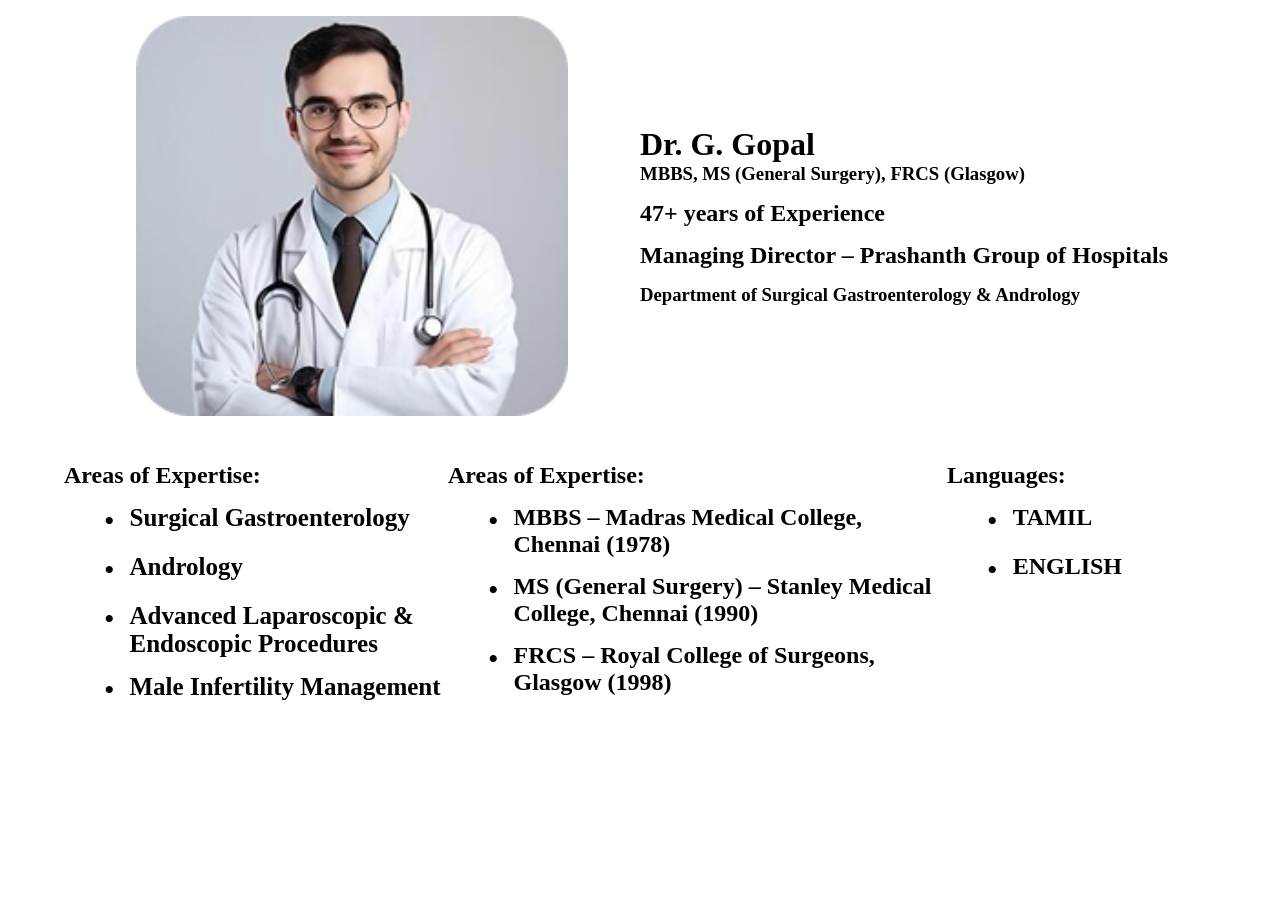
<file: gopal.html>
<!DOCTYPE html>
<html lang="en">
<head>
    <meta charset="UTF-8">
    <meta name="viewport" content="width=device-width, initial-scale=1.0">
    <title>Document</title>

    <link rel="stylesheet" href="./gopal.css">
</head>
<body>


    <!-- container -->
     <div class="container">

        <!-- box -->
        <div class="box">

            <!-- box1 -->
             <div class="box1">

                <!-- box1a -->
                 <div class="box1a">


                    <!-- img -->
                     <img src="./osp1.png" id="img"/>

                 </div>

                 <!-- box1b -->
                  <div class="box1b">

                    <div>
                        <h1 id="a">Dr. G. Gopal</h1>
                        <h3 id="b">MBBS, MS (General Surgery), FRCS (Glasgow)</h3>
                    </div>

                    <h2 id="c">47+ years of Experience</h2>

                    <h2 id="d">Managing Director – Prashanth Group of Hospitals</h2>


                    <h3 id="e">Department of Surgical Gastroenterology & Andrology</h3>

                  </div>

             </div>


             <!-- box2 -->
              <div class="box2">


                 <!-- box2a -->
                  <div class="box2a">


                    <h2>Areas of Expertise:</h2>

                    <div class="homedot">
                        <div class="dot">
                        <div>•</div>
                        <h3 id="f">Surgical Gastroenterology</h3>
                        </div>


                        <div class="dot">
                        <div>•</div>
                        <h3 id="g">Andrology</h3>
                        </div>



                        <div class="dot">
                        <div>•</div>
                        <h3 id="h">Advanced Laparoscopic & Endoscopic Procedures</h3>
                        </div>


                        <div class="dot">
                        <div>•</div>
                        <h3 id="i">Male Infertility Management</h3>
                        </div>
                    </div>

                  </div>

                   <!-- box2b -->
                  <div class="box2b">

                    <h2>Areas of Expertise:</h2>

                    <div class="homedot">
                        <div class="dot">
                        <div>•</div>
                        <h2 id="j">MBBS – Madras Medical College, Chennai (1978)</h2>
                        </div>


                        <div class="dot">
                        <div>•</div>
                        <h2 id="k">MS (General Surgery) – Stanley Medical College, Chennai (1990)</h2>
                        </div>



                        <div class="dot">
                        <div>•</div>
                        <h2 id="l">FRCS – Royal College of Surgeons, Glasgow (1998)</h2>
                        </div>


                        
                    </div>


                  </div>


                   <!-- box2c -->
                  <div class="box2c">


                     <h2>Languages:</h2>

                    <div class="homedot">
                        <div class="dot">
                        <div>•</div>
                        <h2 >TAMIL</h2>
                        </div>


                        <div class="dot">
                        <div>•</div>
                        <h2>ENGLISH</h2>
                        </div>



                        


                        
                    </div>

                  </div>

              </div>

        </div>
     </div>



     <script src="./gopal.js">


     </script>
    
</body>
</html>
</file>
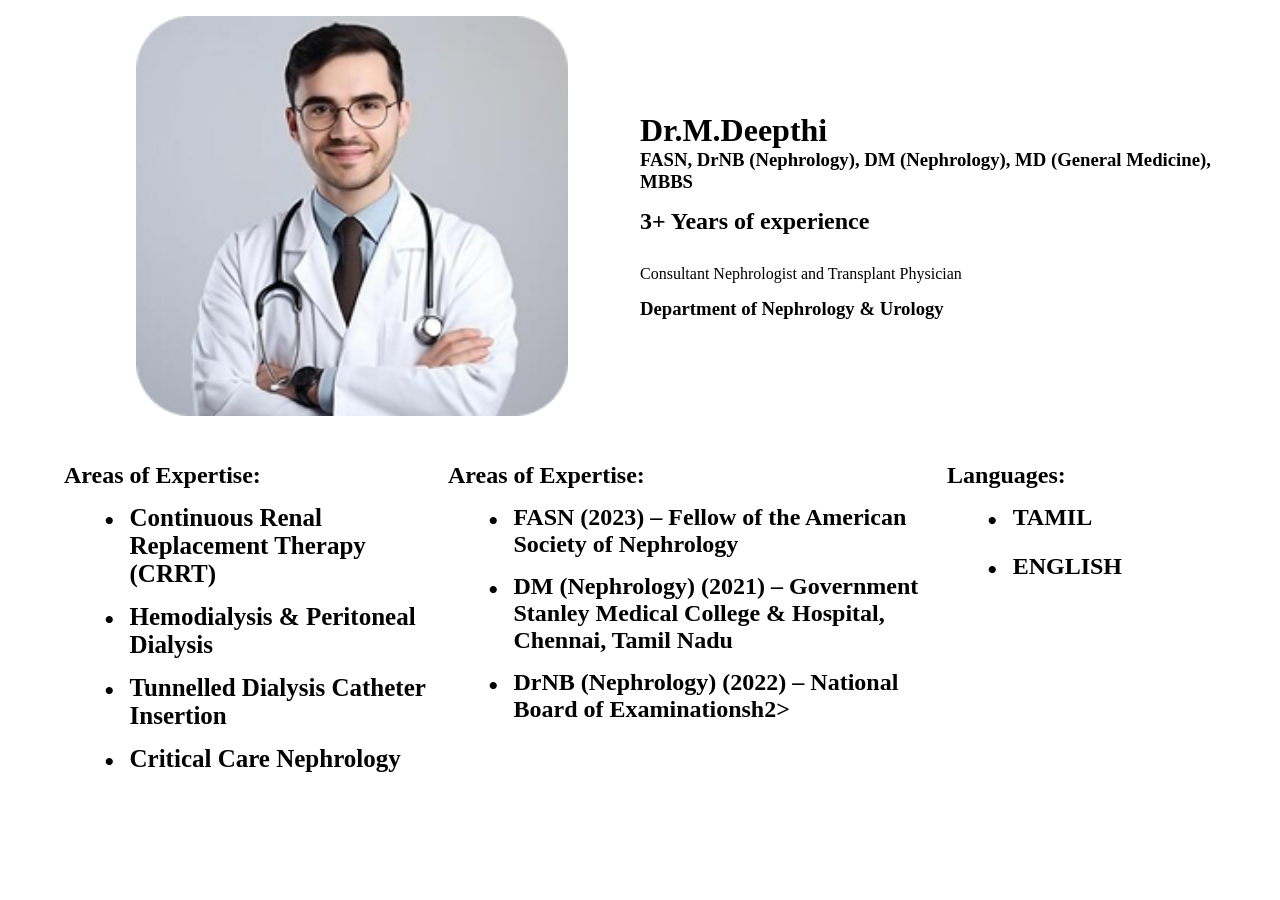
<file: gopal1.html>
<!DOCTYPE html>
<html lang="en">
<head>
    <meta charset="UTF-8">
    <meta name="viewport" content="width=device-width, initial-scale=1.0">
    <title>Document</title>

    <link rel="stylesheet" href="./gopal.css">
</head>
<body>


    <!-- container -->
     <div class="container">

        <!-- box -->
        <div class="box">

            <!-- box1 -->
             <div class="box1">

                <!-- box1a -->
                 <div class="box1a">


                    <!-- img -->
                     <img src="./osp1.png" id="img"/>

                 </div>

                 <!-- box1b -->
                  <div class="box1b">

                    <div>
                        <h1 >Dr.M.Deepthi</h1>
                        <h3 >FASN, DrNB (Nephrology), DM (Nephrology), MD (General Medicine), MBBS</h3>
                    </div>

                    <h2 >3+ Years of experience</h2>

                    <h2></h2>Consultant Nephrologist and Transplant Physician</h2>


                    <h3>Department of Nephrology & Urology</h3>

                  </div>

             </div>


             <!-- box2 -->
              <div class="box2">


                 <!-- box2a -->
                  <div class="box2a">


                    <h2>Areas of Expertise:</h2>

                    <div class="homedot">
                        <div class="dot">
                        <div>•</div>
                        <h3 >Continuous Renal Replacement Therapy (CRRT)</h3>
                        </div>


                        <div class="dot">
                        <div>•</div>
                        <h3 id="g">Hemodialysis & Peritoneal Dialysis</h3>
                        </div>



                        <div class="dot">
                        <div>•</div>
                        <h3 id="h">Tunnelled Dialysis Catheter Insertion</h3>
                        </div>


                        <div class="dot">
                        <div>•</div>
                        <h3 id="i">Critical Care Nephrology</h3>
                        </div>
                    </div>

                  </div>

                   <!-- box2b -->
                  <div class="box2b">

                    <h2>Areas of Expertise:</h2>

                    <div class="homedot">
                        <div class="dot">
                        <div>•</div>
                        <h2 >FASN (2023) – Fellow of the American Society of Nephrology</h2>
                        </div>


                        <div class="dot">
                        <div>•</div>
                        <h2 >DM (Nephrology) (2021) – Government Stanley Medical College & Hospital, Chennai, Tamil Nadu</h2>
                        </div>



                        <div class="dot">
                        <div>•</div>
                        <h2 >DrNB (Nephrology) (2022) – National Board of Examinationsh2>
                        </div>


                        
                    </div>


                  </div>


                   <!-- box2c -->
                  <div class="box2c">


                     <h2>Languages:</h2>

                    <div class="homedot">
                        <div class="dot">
                        <div>•</div>
                        <h2 >TAMIL</h2>
                        </div>


                        <div class="dot">
                        <div>•</div>
                        <h2>ENGLISH</h2>
                        </div>



                        


                        
                    </div>

                  </div>

              </div>

        </div>
     </div>



     <script src="./gopal.js">


     </script>
    
</body>
</html>
</file>
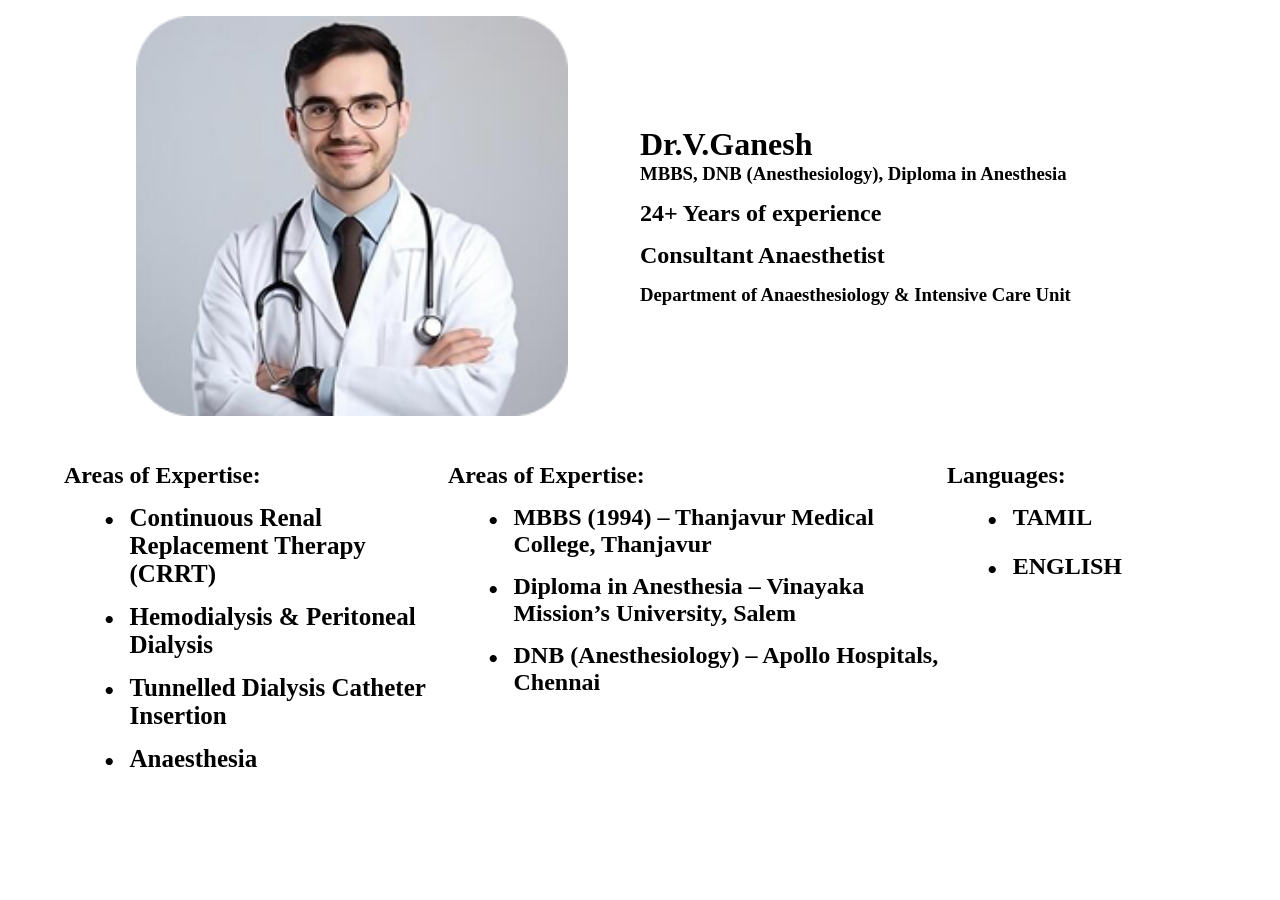
<file: gopal2.html>
<!DOCTYPE html>
<html lang="en">
<head>
    <meta charset="UTF-8">
    <meta name="viewport" content="width=device-width, initial-scale=1.0">
    <title>Document</title>

    <link rel="stylesheet" href="./gopal.css">
</head>
<body>


    <!-- container -->
     <div class="container">

        <!-- box -->
        <div class="box">

            <!-- box1 -->
             <div class="box1">

                <!-- box1a -->
                 <div class="box1a">


                    <!-- img -->
                     <img src="./osp1.png" id="img"/>

                 </div>

                 <!-- box1b -->
                  <div class="box1b">

                    <div>
                        <h1 >Dr.V.Ganesh</h1>
                        <h3 >MBBS, DNB (Anesthesiology), Diploma in Anesthesia</h3>
                    </div>

                    <h2 >24+ Years of experience</h2>

                    <h2>Consultant Anaesthetist</h2>


                    <h3>Department of Anaesthesiology & Intensive Care Unit</h3>

                  </div>

             </div>


             <!-- box2 -->
              <div class="box2">


                 <!-- box2a -->
                  <div class="box2a">


                    <h2>Areas of Expertise:</h2>

                    <div class="homedot">
                        <div class="dot">
                        <div>•</div>
                        <h3 >Continuous Renal Replacement Therapy (CRRT)</h3>
                        </div>


                        <div class="dot">
                        <div>•</div>
                        <h3 id="g">Hemodialysis & Peritoneal Dialysis</h3>
                        </div>



                        <div class="dot">
                        <div>•</div>
                        <h3 id="h">Tunnelled Dialysis Catheter Insertion</h3>
                        </div>


                        <div class="dot">
                        <div>•</div>
                        <h3 id="i">Anaesthesia</h3>
                        </div>
                    </div>

                  </div>

                   <!-- box2b -->
                  <div class="box2b">

                    <h2>Areas of Expertise:</h2>

                    <div class="homedot">
                        <div class="dot">
                        <div>•</div>
                        <h2 >MBBS (1994) – Thanjavur Medical College, Thanjavur</h2>
                        </div>


                        <div class="dot">
                        <div>•</div>
                        <h2 >Diploma in Anesthesia – Vinayaka Mission’s University, Salem</h2>
                        </div>



                        <div class="dot">
                        <div>•</div>
                        <h2 >DNB (Anesthesiology) – Apollo Hospitals, Chennai</h2>
                        </div>


                        
                    </div>


                  </div>


                   <!-- box2c -->
                  <div class="box2c">


                     <h2>Languages:</h2>

                    <div class="homedot">
                        <div class="dot">
                        <div>•</div>
                        <h2 >TAMIL</h2>
                        </div>


                        <div class="dot">
                        <div>•</div>
                        <h2>ENGLISH</h2>
                        </div>



                        


                        
                    </div>

                  </div>

              </div>

        </div>
     </div>



     <script src="./gopal.js">


     </script>
    
</body>
</html>
</file>
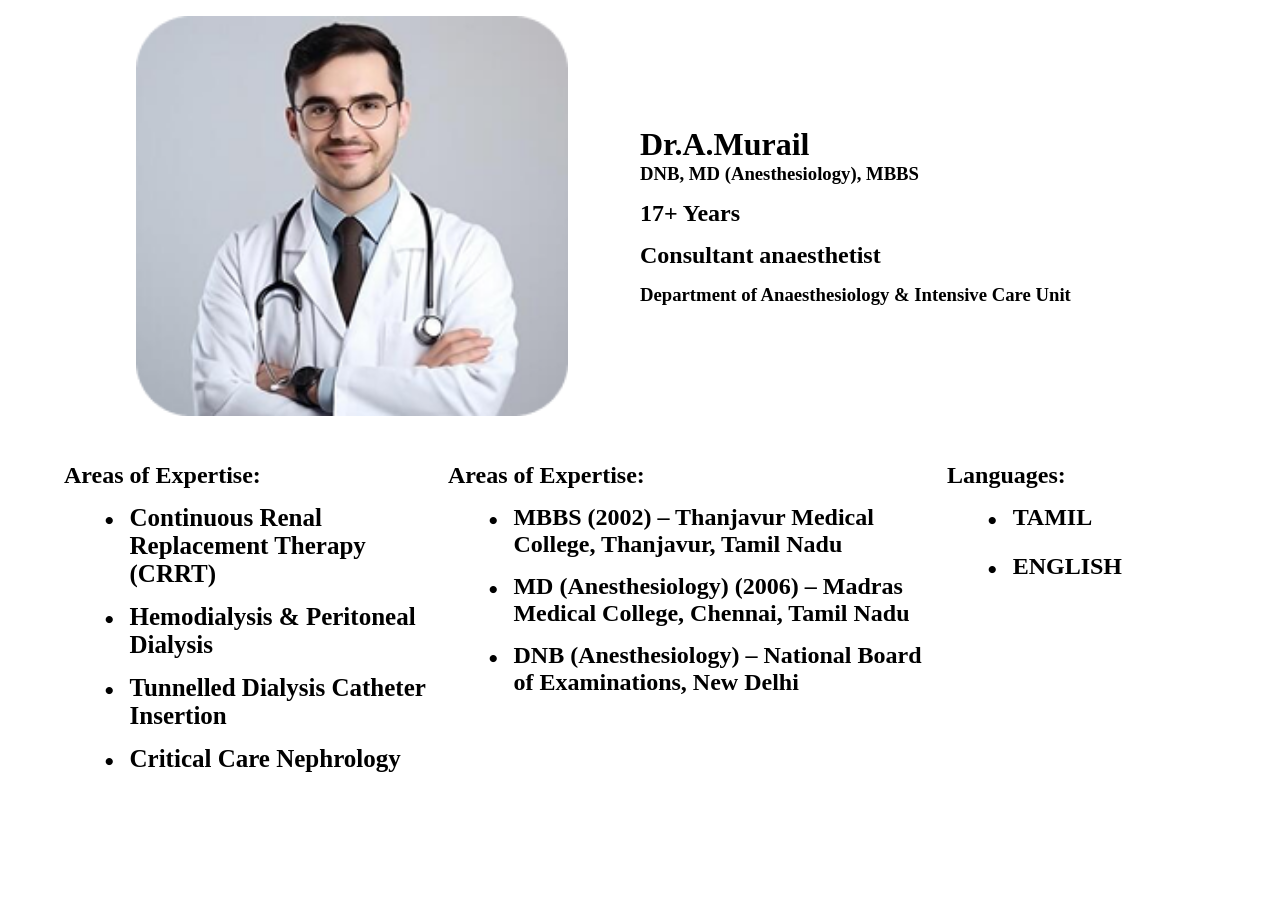
<file: gopal3.html>
<!DOCTYPE html>
<html lang="en">
<head>
    <meta charset="UTF-8">
    <meta name="viewport" content="width=device-width, initial-scale=1.0">
    <title>Document</title>

    <link rel="stylesheet" href="./gopal.css">
</head>
<body>


    <!-- container -->
     <div class="container">

        <!-- box -->
        <div class="box">

            <!-- box1 -->
             <div class="box1">

                <!-- box1a -->
                 <div class="box1a">


                    <!-- img -->
                     <img src="./osp1.png" id="img"/>

                 </div>

                 <!-- box1b -->
                  <div class="box1b">

                    <div>
                        <h1 >Dr.A.Murail</h1>
                        <h3 >DNB, MD (Anesthesiology), MBBS</h3>
                    </div>

                    <h2 >17+ Years</h2>

                    <h2>Consultant anaesthetist</h2>


                    <h3>Department of Anaesthesiology & Intensive Care Unit</h3>

                  </div>

             </div>


             <!-- box2 -->
              <div class="box2">


                 <!-- box2a -->
                  <div class="box2a">


                    <h2>Areas of Expertise:</h2>

                    <div class="homedot">
                        <div class="dot">
                        <div>•</div>
                        <h3 >Continuous Renal Replacement Therapy (CRRT)</h3>
                        </div>


                        <div class="dot">
                        <div>•</div>
                        <h3 id="g">Hemodialysis & Peritoneal Dialysis</h3>
                        </div>



                        <div class="dot">
                        <div>•</div>
                        <h3 id="h">Tunnelled Dialysis Catheter Insertion</h3>
                        </div>


                        <div class="dot">
                        <div>•</div>
                        <h3 id="i">Critical Care Nephrology</h3>
                        </div>
                    </div>

                  </div>

                   <!-- box2b -->
                  <div class="box2b">

                    <h2>Areas of Expertise:</h2>

                    <div class="homedot">
                        <div class="dot">
                        <div>•</div>
                        <h2 >MBBS (2002) – Thanjavur Medical College, Thanjavur, Tamil Nadu</h2>
                        </div>


                        <div class="dot">
                        <div>•</div>
                        <h2 >MD (Anesthesiology) (2006) – Madras Medical College, Chennai, Tamil Nadu</h2>
                        </div>



                        <div class="dot">
                        <div>•</div>
                        <h2 >DNB (Anesthesiology) – National Board of Examinations, New Delhi</h2>
                        </div>


                        
                    </div>


                  </div>


                   <!-- box2c -->
                  <div class="box2c">


                     <h2>Languages:</h2>

                    <div class="homedot">
                        <div class="dot">
                        <div>•</div>
                        <h2 >TAMIL</h2>
                        </div>


                        <div class="dot">
                        <div>•</div>
                        <h2>ENGLISH</h2>
                        </div>



                        


                        
                    </div>

                  </div>

              </div>

        </div>
     </div>



     <script src="./gopal.js">


     </script>
    
</body>
</html>
</file>
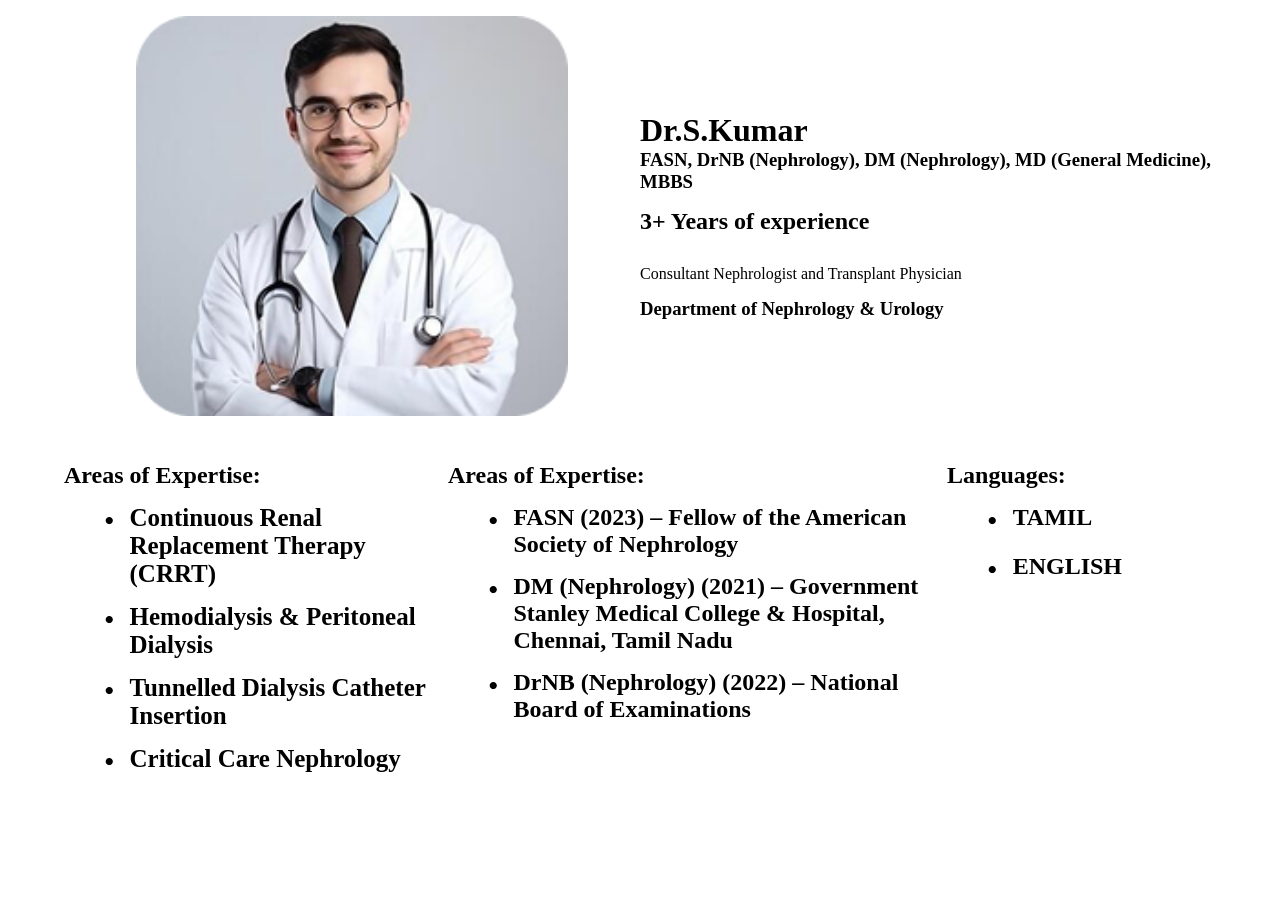
<file: gopal4.html>
<!DOCTYPE html>
<html lang="en">
<head>
    <meta charset="UTF-8">
    <meta name="viewport" content="width=device-width, initial-scale=1.0">
    <title>Document</title>

    <link rel="stylesheet" href="./gopal.css">
</head>
<body>


    <!-- container -->
     <div class="container">

        <!-- box -->
        <div class="box">

            <!-- box1 -->
             <div class="box1">

                <!-- box1a -->
                 <div class="box1a">


                    <!-- img -->
                     <img src="./osp1.png" id="img"/>

                 </div>

                 <!-- box1b -->
                  <div class="box1b">

                    <div>
                        <h1 >Dr.S.Kumar</h1>
                        <h3 >FASN, DrNB (Nephrology), DM (Nephrology), MD (General Medicine), MBBS</h3>
                    </div>

                    <h2 >3+ Years of experience</h2>

                    <h2></h2>Consultant Nephrologist and Transplant Physician</h2>


                    <h3>Department of Nephrology & Urology</h3>

                  </div>

             </div>


             <!-- box2 -->
              <div class="box2">


                 <!-- box2a -->
                  <div class="box2a">


                    <h2>Areas of Expertise:</h2>

                    <div class="homedot">
                        <div class="dot">
                        <div>•</div>
                        <h3 >Continuous Renal Replacement Therapy (CRRT)</h3>
                        </div>


                        <div class="dot">
                        <div>•</div>
                        <h3 id="g">Hemodialysis & Peritoneal Dialysis</h3>
                        </div>



                        <div class="dot">
                        <div>•</div>
                        <h3 id="h">Tunnelled Dialysis Catheter Insertion</h3>
                        </div>


                        <div class="dot">
                        <div>•</div>
                        <h3 id="i">Critical Care Nephrology</h3>
                        </div>
                    </div>

                  </div>

                   <!-- box2b -->
                  <div class="box2b">

                    <h2>Areas of Expertise:</h2>

                    <div class="homedot">
                        <div class="dot">
                        <div>•</div>
                        <h2 >FASN (2023) – Fellow of the American Society of Nephrology</h2>
                        </div>


                        <div class="dot">
                        <div>•</div>
                        <h2 >DM (Nephrology) (2021) – Government Stanley Medical College & Hospital, Chennai, Tamil Nadu</h2>
                        </div>



                        <div class="dot">
                        <div>•</div>
                        <h2 >DrNB (Nephrology) (2022) – National Board of Examinations</h2>
                        </div>


                        
                    </div>


                  </div>


                   <!-- box2c -->
                  <div class="box2c">


                     <h2>Languages:</h2>

                    <div class="homedot">
                        <div class="dot">
                        <div>•</div>
                        <h2 >TAMIL</h2>
                        </div>


                        <div class="dot">
                        <div>•</div>
                        <h2>ENGLISH</h2>
                        </div>



                        


                        
                    </div>

                  </div>

              </div>

        </div>
     </div>



     <script src="./gopal.js">


     </script>
    
</body>
</html>
</file>
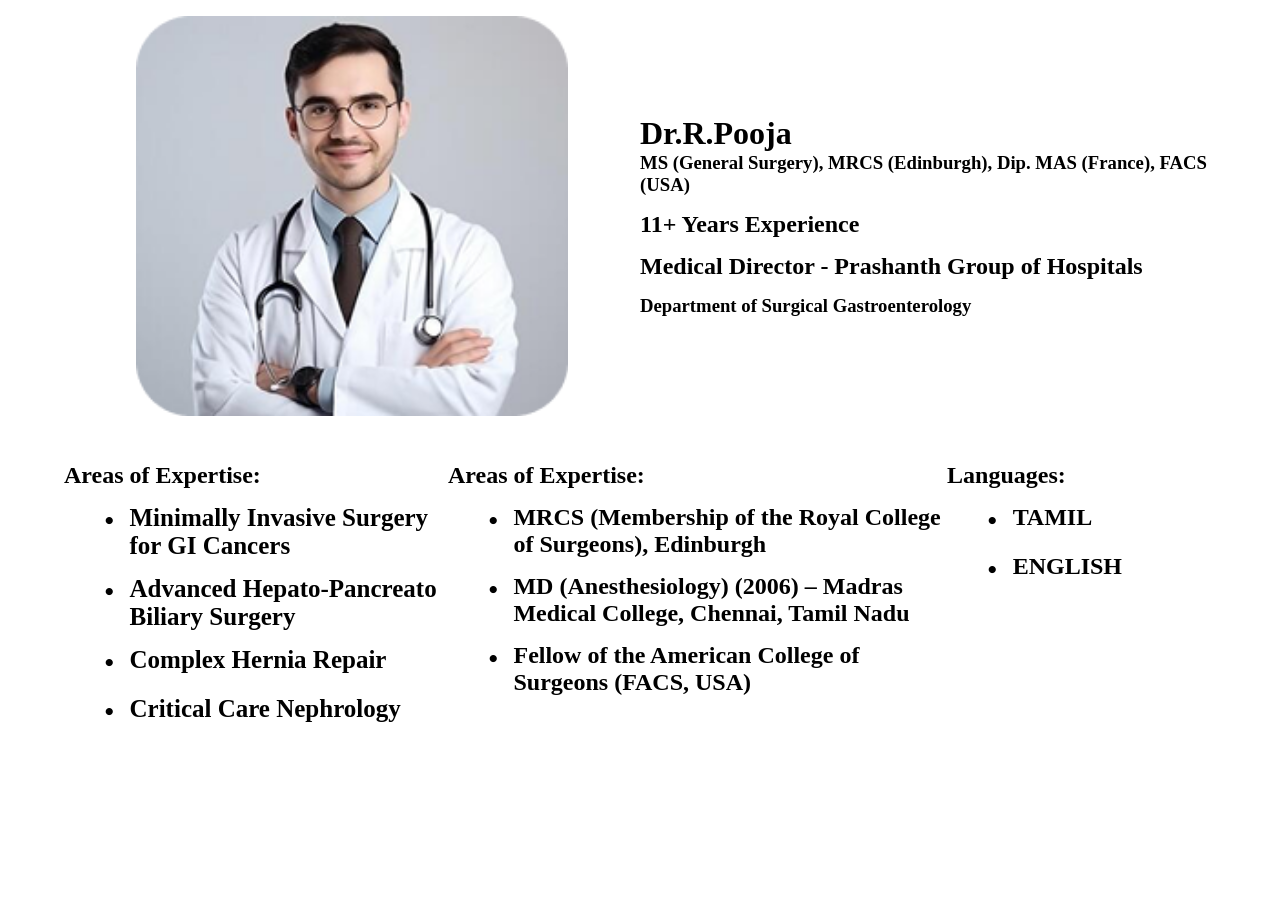
<file: gopal5.html>
<!DOCTYPE html>
<html lang="en">
<head>
    <meta charset="UTF-8">
    <meta name="viewport" content="width=device-width, initial-scale=1.0">
    <title>Document</title>

    <link rel="stylesheet" href="./gopal.css">
</head>
<body>


    <!-- container -->
     <div class="container">

        <!-- box -->
        <div class="box">

            <!-- box1 -->
             <div class="box1">

                <!-- box1a -->
                 <div class="box1a">


                    <!-- img -->
                     <img src="./osp1.png" id="img"/>

                 </div>

                 <!-- box1b -->
                  <div class="box1b">

                    <div>
                        <h1 >Dr.R.Pooja</h1>
                        <h3 >MS (General Surgery), MRCS (Edinburgh), Dip. MAS (France), FACS (USA)</h3>
                    </div>

                    <h2 >11+ Years Experience</h2>

                    <h2>Medical Director - Prashanth Group of Hospitals</h2>


                    <h3>Department of Surgical Gastroenterology</h3>

                  </div>

             </div>


             <!-- box2 -->
              <div class="box2">


                 <!-- box2a -->
                  <div class="box2a">


                    <h2>Areas of Expertise:</h2>

                    <div class="homedot">
                        <div class="dot">
                        <div>•</div>
                        <h3 >Minimally Invasive Surgery for GI Cancers</h3>
                        </div>


                        <div class="dot">
                        <div>•</div>
                        <h3 >Advanced Hepato-Pancreato Biliary Surgery</h3>
                        </div>



                        <div class="dot">
                        <div>•</div>
                        <h3 id="h">Complex Hernia Repair</h3>
                        </div>


                        <div class="dot">
                        <div>•</div>
                        <h3 id="i">Critical Care Nephrology</h3>
                        </div>
                    </div>

                  </div>

                   <!-- box2b -->
                  <div class="box2b">

                    <h2>Areas of Expertise:</h2>

                    <div class="homedot">
                        <div class="dot">
                        <div>•</div>
                        <h2 >MRCS (Membership of the Royal College of Surgeons), Edinburgh</h2>
                        </div>


                        <div class="dot">
                        <div>•</div>
                        <h2 >MD (Anesthesiology) (2006) – Madras Medical College, Chennai, Tamil Nadu</h2>
                        </div>



                        <div class="dot">
                        <div>•</div>
                        <h2 >Fellow of the American College of Surgeons (FACS, USA)</h2>
                        </div>


                        
                    </div>


                  </div>


                   <!-- box2c -->
                  <div class="box2c">


                     <h2>Languages:</h2>

                    <div class="homedot">
                        <div class="dot">
                        <div>•</div>
                        <h2 >TAMIL</h2>
                        </div>


                        <div class="dot">
                        <div>•</div>
                        <h2>ENGLISH</h2>
                        </div>



                        


                        
                    </div>

                  </div>

              </div>

        </div>
     </div>



     <script src="./gopal.js">


     </script>
    
</body>
</html>
</file>
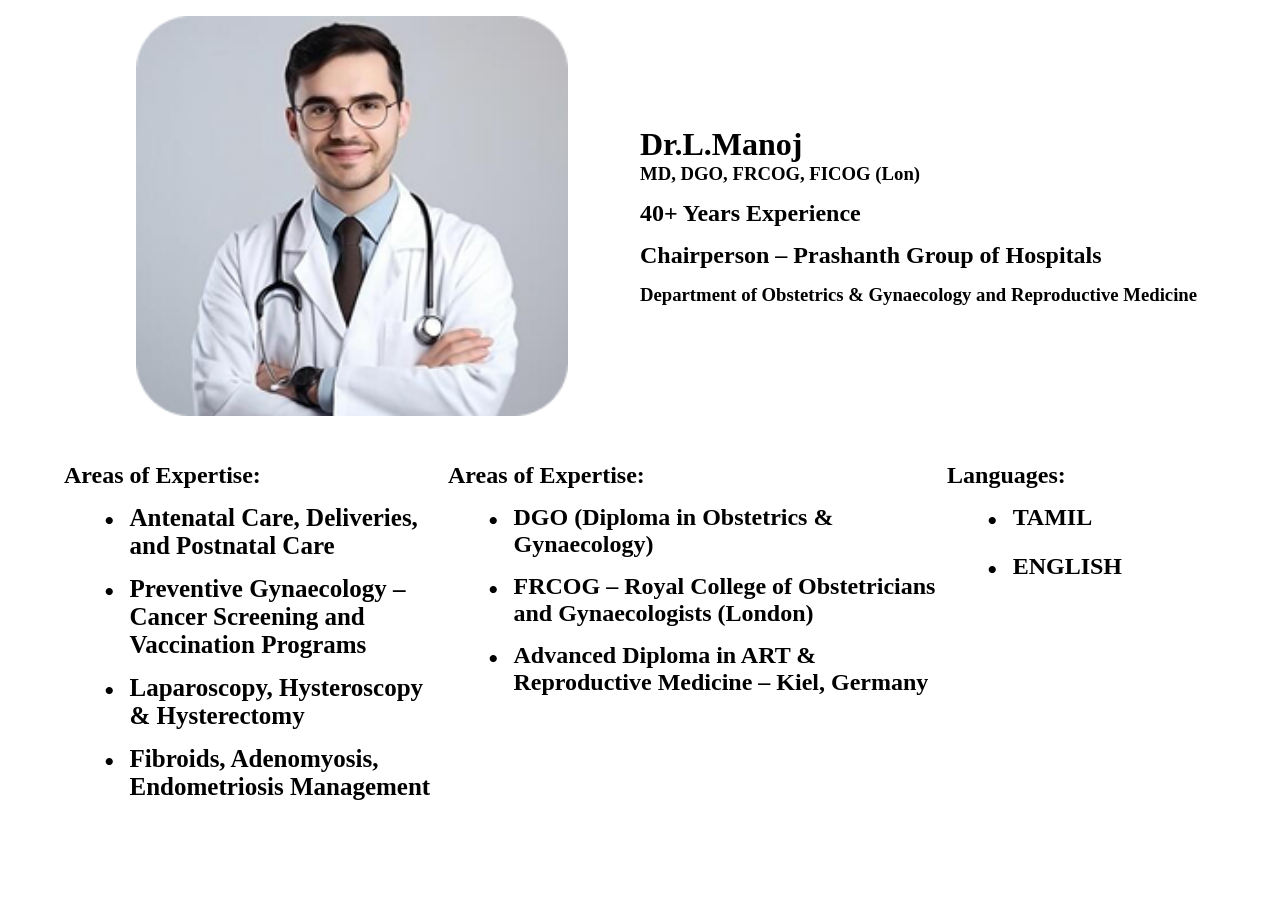
<file: gopal6.html>
<!DOCTYPE html>
<html lang="en">
<head>
    <meta charset="UTF-8">
    <meta name="viewport" content="width=device-width, initial-scale=1.0">
    <title>Document</title>

    <link rel="stylesheet" href="./gopal.css">
</head>
<body>


    <!-- container -->
     <div class="container">

        <!-- box -->
        <div class="box">

            <!-- box1 -->
             <div class="box1">

                <!-- box1a -->
                 <div class="box1a">


                    <!-- img -->
                     <img src="./osp1.png" id="img"/>

                 </div>

                 <!-- box1b -->
                  <div class="box1b">

                    <div>
                        <h1 >Dr.L.Manoj</h1>
                        <h3 >MD, DGO, FRCOG, FICOG (Lon)</h3>
                    </div>

                    <h2 >40+ Years Experience</h2>

                    <h2>Chairperson – Prashanth Group of Hospitals</h2>


                    <h3>Department of Obstetrics & Gynaecology and Reproductive Medicine</h3>

                  </div>

             </div>


             <!-- box2 -->
              <div class="box2">


                 <!-- box2a -->
                  <div class="box2a">


                    <h2>Areas of Expertise:</h2>

                    <div class="homedot">
                        <div class="dot">
                        <div>•</div>
                        <h3 >Antenatal Care, Deliveries, and Postnatal Care</h3>
                        </div>


                        <div class="dot">
                        <div>•</div>
                        <h3 >Preventive Gynaecology – Cancer Screening and Vaccination Programs</h3>
                        </div>



                        <div class="dot">
                        <div>•</div>
                        <h3 >Laparoscopy, Hysteroscopy & Hysterectomy</h3>
                        </div>


                        <div class="dot">
                        <div>•</div>
                        <h3 >Fibroids, Adenomyosis, Endometriosis Management</h3>
                        </div>
                    </div>

                  </div>

                   <!-- box2b -->
                  <div class="box2b">

                    <h2>Areas of Expertise:</h2>

                    <div class="homedot">
                        <div class="dot">
                        <div>•</div>
                        <h2 >DGO (Diploma in Obstetrics & Gynaecology)</h2>
                        </div>


                        <div class="dot">
                        <div>•</div>
                        <h2 >FRCOG – Royal College of Obstetricians and Gynaecologists (London)</h2>
                        </div>



                        <div class="dot">
                        <div>•</div>
                        <h2>Advanced Diploma in ART & Reproductive Medicine – Kiel, Germany</h2>
                        </div>


                        
                    </div>


                  </div>


                   <!-- box2c -->
                  <div class="box2c">


                     <h2>Languages:</h2>

                    <div class="homedot">
                        <div class="dot">
                        <div>•</div>
                        <h2 >TAMIL</h2>
                        </div>


                        <div class="dot">
                        <div>•</div>
                        <h2>ENGLISH</h2>
                        </div>



                        


                        
                    </div>

                  </div>

              </div>

        </div>
     </div>



     <script src="./gopal.js">


     </script>
    
</body>
</html>
</file>
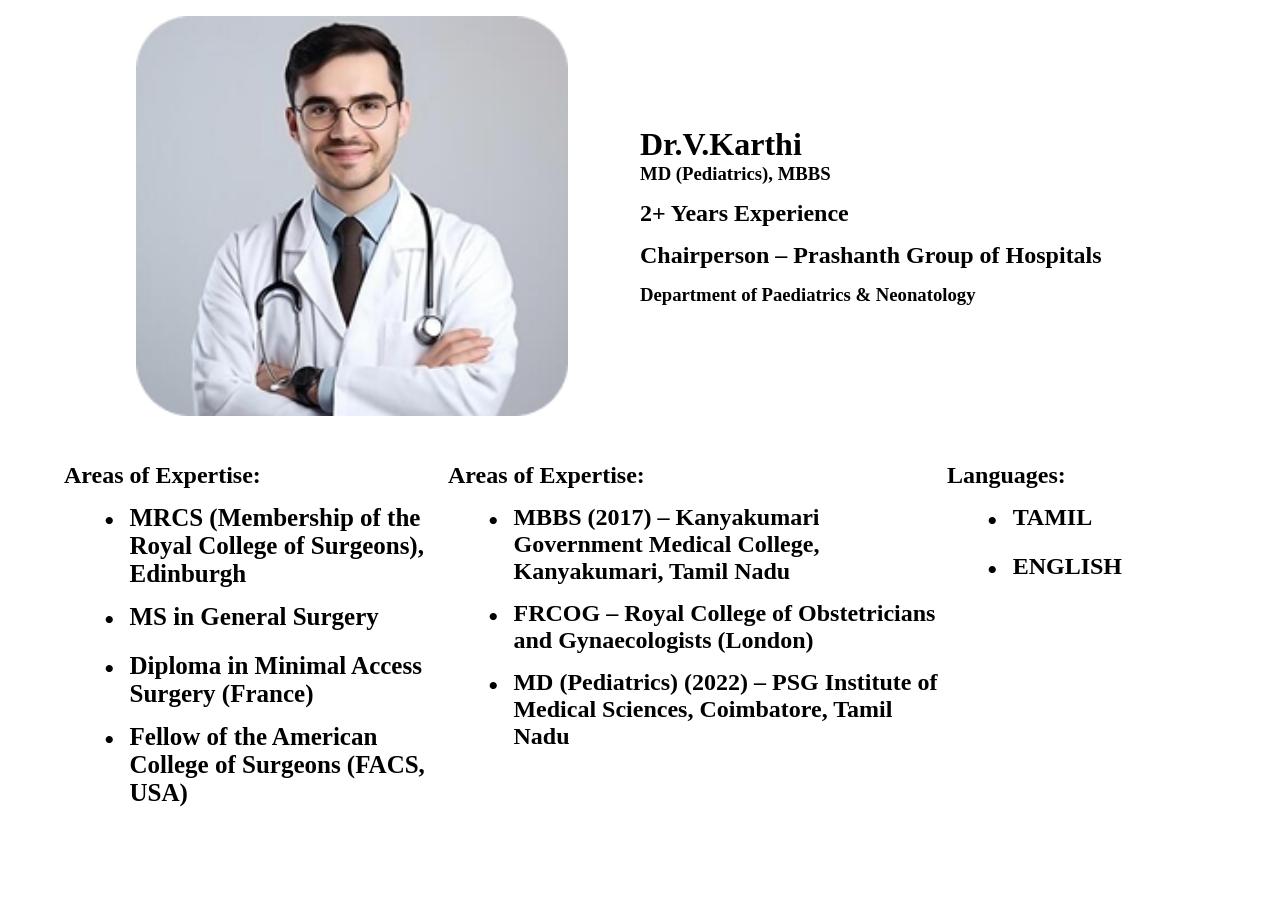
<file: gopal7.html>
<!DOCTYPE html>
<html lang="en">
<head>
    <meta charset="UTF-8">
    <meta name="viewport" content="width=device-width, initial-scale=1.0">
    <title>Document</title>

    <link rel="stylesheet" href="./gopal.css">
</head>
<body>


    <!-- container -->
     <div class="container">

        <!-- box -->
        <div class="box">

            <!-- box1 -->
             <div class="box1">

                <!-- box1a -->
                 <div class="box1a">


                    <!-- img -->
                     <img src="./osp1.png" id="img"/>

                 </div>

                 <!-- box1b -->
                  <div class="box1b">

                    <div>
                        <h1 >Dr.V.Karthi</h1>
                        <h3 >MD (Pediatrics), MBBS</h3>
                    </div>

                    <h2 >2+ Years Experience</h2>

                    <h2>Chairperson – Prashanth Group of Hospitals</h2>


                    <h3>Department of Paediatrics & Neonatology</h3>

                  </div>

             </div>


             <!-- box2 -->
              <div class="box2">


                 <!-- box2a -->
                  <div class="box2a">


                    <h2>Areas of Expertise:</h2>

                    <div class="homedot">
                        <div class="dot">
                        <div>•</div>
                        <h3 >MRCS (Membership of the Royal College of Surgeons), Edinburgh</h3>
                        </div>


                        <div class="dot">
                        <div>•</div>
                        <h3 >MS in General Surgery</h3>
                        </div>



                        <div class="dot">
                        <div>•</div>
                        <h3 >Diploma in Minimal Access Surgery (France)</h3>
                        </div>


                        <div class="dot">
                        <div>•</div>
                        <h3 >Fellow of the American College of Surgeons (FACS, USA)</h3>
                        </div>
                    </div>

                  </div>

                   <!-- box2b -->
                  <div class="box2b">

                    <h2>Areas of Expertise:</h2>

                    <div class="homedot">
                        <div class="dot">
                        <div>•</div>
                        <h2 >MBBS (2017) – Kanyakumari Government Medical College, Kanyakumari, Tamil Nadu</h2>
                        </div>


                        <div class="dot">
                        <div>•</div>
                        <h2 >FRCOG – Royal College of Obstetricians and Gynaecologists (London)</h2>
                        </div>



                        <div class="dot">
                        <div>•</div>
                        <h2>MD (Pediatrics) (2022) – PSG Institute of Medical Sciences, Coimbatore, Tamil Nadu</h2>
                        </div>


                        
                    </div>


                  </div>


                   <!-- box2c -->
                  <div class="box2c">


                     <h2>Languages:</h2>

                    <div class="homedot">
                        <div class="dot">
                        <div>•</div>
                        <h2 >TAMIL</h2>
                        </div>


                        <div class="dot">
                        <div>•</div>
                        <h2>ENGLISH</h2>
                        </div>



                        


                        
                    </div>

                  </div>

              </div>

        </div>
     </div>



     <script src="./gopal.js">


     </script>
    
</body>
</html>
</file>
<file: gopal.css>
*{
    margin: 0px;
    padding:0px;
    box-sizing: border-box;
}
.container{
    width:100%;
    min-height:732px;
    background-color: white;
    display: flex;
    justify-content: center;
    align-items: center;
}
.box{
    width: 90%;
    min-height: 732px;
    background-color:white;
    display: flex;
    flex-direction: column;
    gap:30px
}
.box1{
    width:100%;
    min-height:432px;
    background-color:white;
    display: flex;
}
.box2{
    width:100%;
    min-height:270px;
    background-color: white;
    display: flex;
}
.box1a{
    width:50%;
    min-height:416px;
    background-color:white;
    display: flex;
    justify-content: center;
    align-items: center;
}
.box1a img{
    width:75%;
    height:400px;
}
.box1b{
    width:50%;
    min-height:416px;
    background-color:white;
    display: flex;
    flex-direction: column;
    justify-content: center;
    gap:15px
}
.box2a{
    width:33.33%;
    min-height:270px;
    background-color: white;
    display: flex;
    flex-direction: column;
    gap:15px
}
.box2b{
    width:43.33%;
    min-height:270px;
    background-color: white;
     display: flex;
    flex-direction: column;
    gap:15px
}
.box2c{
    width:20%;
    min-height:270px;
    background-color: white;
     display: flex;
    flex-direction: column;
    gap:15px
}
.dot{
    display: flex;
    gap:15px
}
.dot h3{
    font-size: 25px;
}
.dot div{
    font-size: 30px;
}
.homedot{
    margin-left: 40px;
    display: flex;
    flex-direction: column;
    gap:15px
}

@media only screen and (min-width:800px) and (max-width:1000px){
    .box{
        width: 100%;
    }
    .box1a{
      padding-left:15px  
    }
    .box1b{
      padding-left:15px  
    }
    .box2a{
      padding-left:15px  
    }
    .box2b{
      padding-left:15px  
    }
    .box2c{
      padding-left:15px  
    }
}

@media only screen and (min-width:300px) and (max-width:800px){
    .box{
        width: 100%;
        padding:0px 5px ;
    }
    .box1{
        flex-direction: column;
    }
    .box2{
        flex-direction: column;
    }
    .box1a{
      width:100%  
    }
    .box1a img{
        width:400px
    }
    .box1b{
       width:100% ;
       justify-content: center;
       align-items: center;
    }
    .box2a{
       width:100%   
    }
    .box2b{
       width:100%  
    }
    .box2c{
     width:100%   
    }
}


@media only screen and (min-width:315px) and (max-width:800px){
    .box1a img{
        width:300px
    }
}

@media only screen and (min-width:300px) and (max-width:315px){
    .box1a img{
        width:290px
    }
}
</file>
